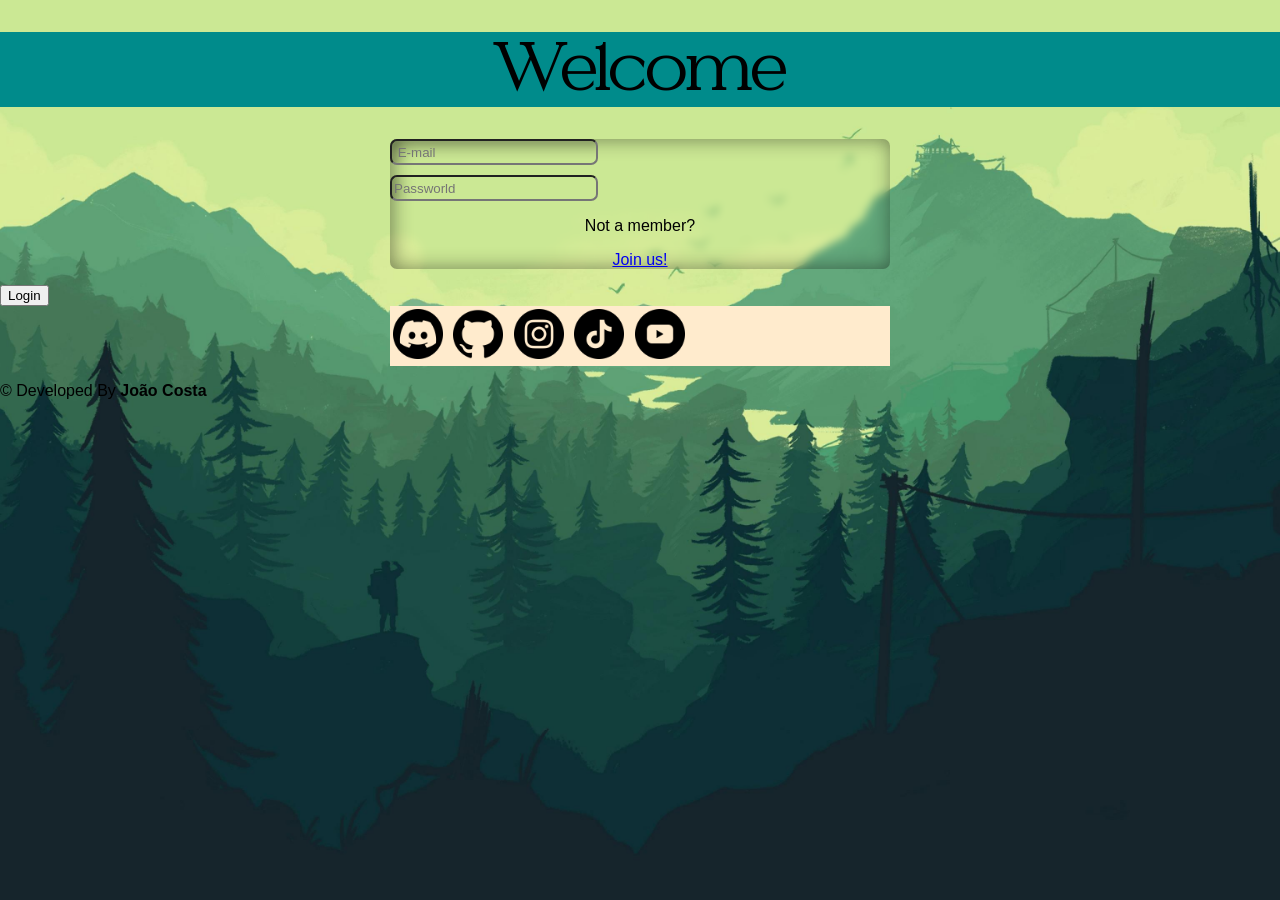
<file: aula12ex/teste/index.html>
<!DOCTYPE html>
<html lang="pt-BR">
<head>
    <meta charset="UTF-8">
    <meta name="viewport" content="width=device-width, initial-scale=1.0">
    <title>Arcuity Nature</title>
    <link rel="shortcut icon" href="imagens/cha-verde.ico" type="image/x-icon">
    <link rel="stylesheet" href="style.css">
</head>
<body>
    <header>
        <h1>Welcome</h1>
    </header>
    <nav>

    </nav>
    <section>
        <div class="body-login">
            <input type="email" name="email" id="email" placeholder=" E-mail">
            <input type="password" name="password" id="password" placeholder="Passworld">
            <p>Not a member?</p>
            <p id="join"><a href="#">Join us!</a></p>
        </div>
            <div class="login-back">
                <button id="login">Login</button>
            </div>
    </section>
    <section class="back-follows">
        <a href="https://discord.com/developers/docs/intro" target="_blank" rel="next"><abbr title="Discord"><img src="imagens/discord.png" alt="discord logo" class="follows"></abbr></a>
        <a href="https://github.com/Joaodoctype123" target="_blank" rel="next"><abbr title="GitHub"><img src="imagens/github.png" alt="github logo" class="follows"></abbr></a>
        <a href="https://instagram.com" target="_blank" rel="next"><abbr title="Instagram"><img src="imagens/instagram.png" alt="instagram logo" class="follows"></abbr></a>
        <a href="https://tiktok.com" target="_blank" rel="next"><abbr title="TikTok"><img src="imagens/tiktok.png" alt="tiktok logo" id="linkedin" class="follows"></abbr></a>
        <a href="https://youtube.com" target="_blank" rel="next"><abbr title="Youtube"><img src="imagens/youtube.png" alt="youtube logo" class="follows"></abbr></a>
    </section>
    <footer>
        <p>&copy; Developed By <strong> João Costa</strong></p>
    </footer>
    <script src="script.js"></script>
    
</body>
</html>
</file>
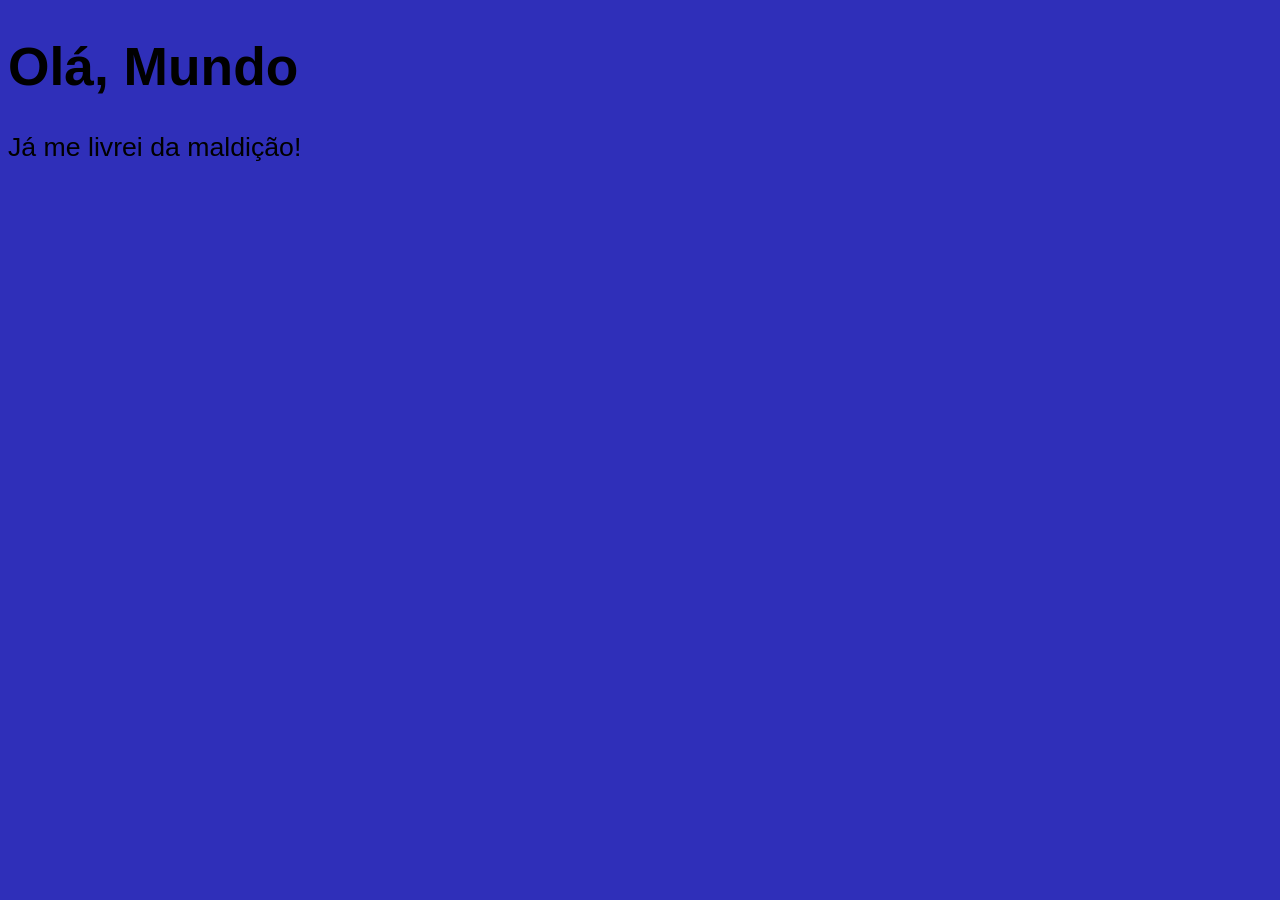
<file: aula004/ex001.html>
<!DOCTYPE html>
<html lang="pt-br">
<head>
    <meta charset="UTF-8">
    <meta name="viewport" content="width=device-width, initial-scale=1.0">
    <title>Introdução ao JavaScript</title>
    <style>
        body {
            background-color: rgb(47, 47, 185);
            font-family: Arial, Helvetica, sans-serif;
            font-size: 20pt;
        }
    </style>
</head>
<body>
    <h1>Olá, Mundo</h1>
    <p>Já me livrei da maldição!</p>
    <script>
        var nome = window.prompt('Qual é seu nome ?')
        window.alert('Seja muito bem-vindo ao meu site ' + nome + '!')
    </script>
</body>
</html>
</file>
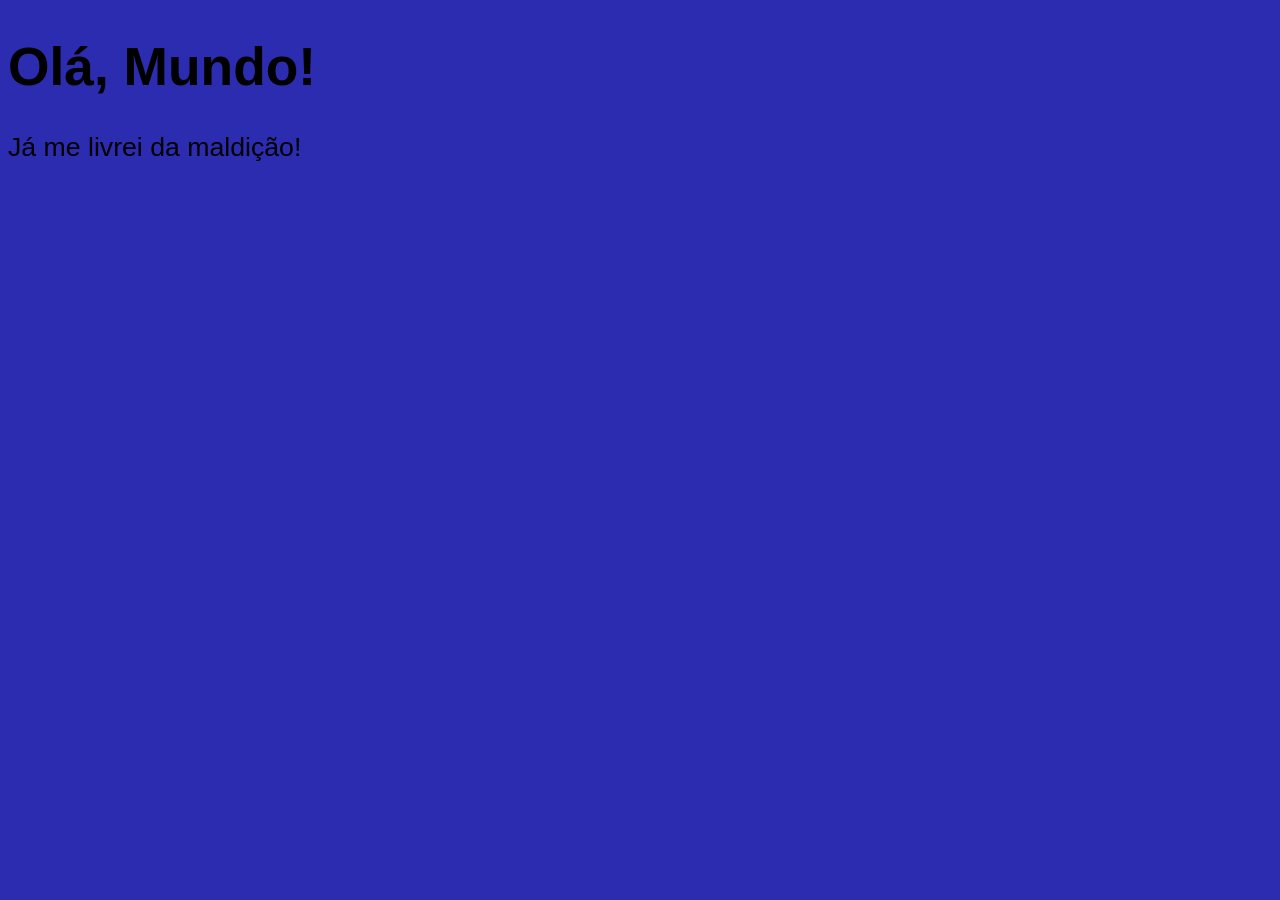
<file: aula006/ex004.html>
<!DOCTYPE html>
<html lang="pt-br">
<head>
    <meta charset="UTF-8">
    <meta name="viewport" content="width=device-width, initial-scale=1.0">
    <title>JavaScript</title>
    <style>
        body {
            background-color: rgb(44, 44, 177);
            font-family: Arial, Helvetica, sans-serif;
            font-size: 20pt;
        }
    </style>
</head>
<body>
    <h1> Olá, Mundo!</h1>
    <p>Já me livrei da maldição!</p>
    
    <script>
        var n1 = Number (window.prompt('Digite o Primeiro Número :'))
        var n2 = Number (window.prompt('Digite o Segundo Número :'))
        var s = n1 + n2 
        window.alert(`A soma entre ${n1} e ${n2} é igual a ${s}`)
    </script>
</body>
</html>
</file>
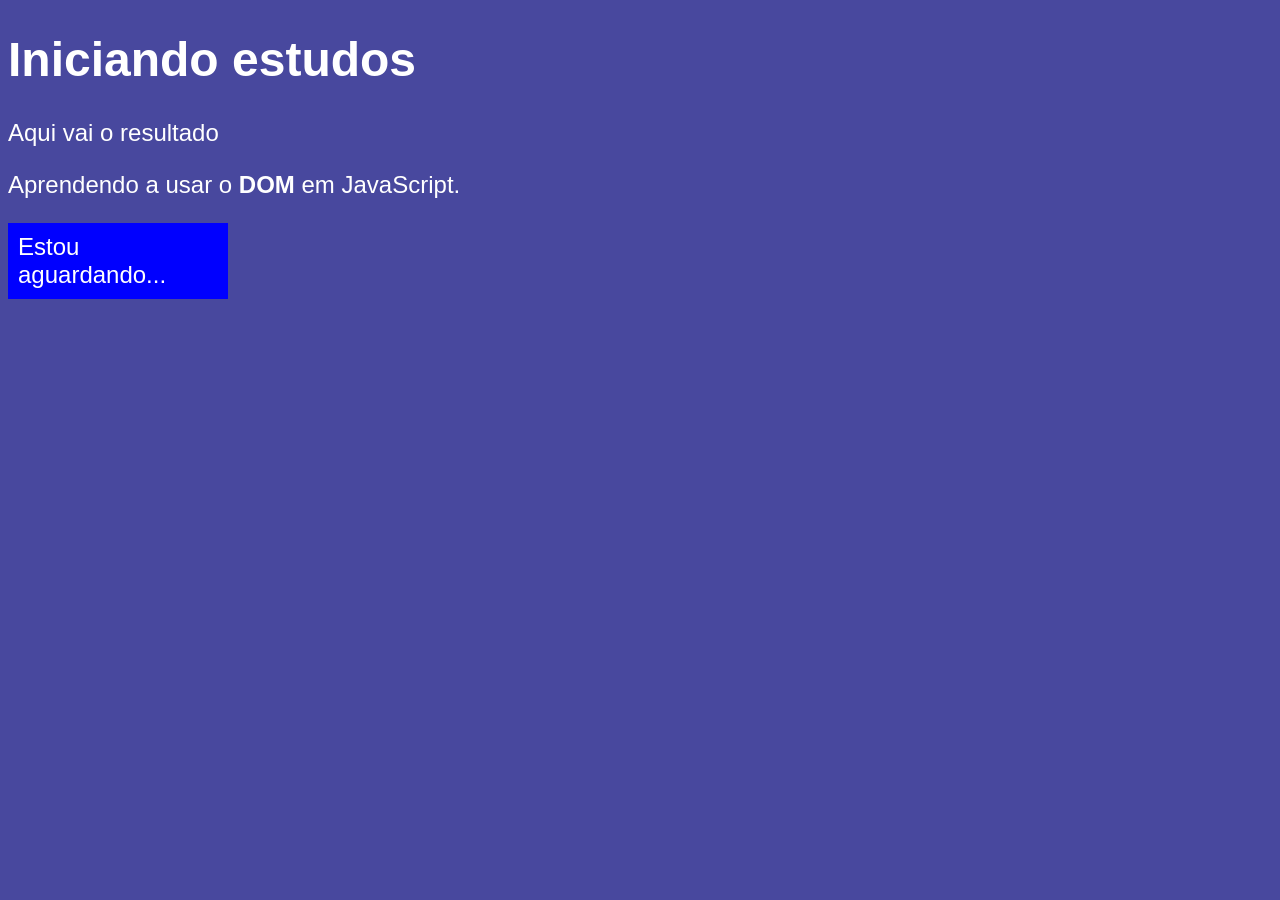
<file: aula009/ex005.html>
<!DOCTYPE html>
<html lang="pt-br">
<head>
    <meta charset="UTF-8">
    <meta name="viewport" content="width=device-width, initial-scale=1.0">
    <title>Primeiros passos com DOM</title>
    <style>
        body {
            background-color: rgb(72, 72, 158);
            color: white;
            font: normal 18pt Arial;
        }
    </style>
</head>
<body>
    <h1>Iniciando estudos</h1>
    <p>Aqui vai o resultado</p>
    <p>Aprendendo a usar o <strong>DOM</strong> em JavaScript.</p>
    <div class="msg" >clique em mim</div>
    <script>
        var corpo = window.document.body
        var p1 = window.document.getElementsByTagName('p')[1] 
        // window.alert('Seja Bem-Vindo ao Site do CursoemVideo do Gustavo Guanabara ?')
        // window.document.write(p1.innerText)
        // corpo.style.background = 'black'
        // p1.style.color = 'blue'
        // document.write(p1.innerHTML) // para pegar o conteudo todo de dentro do paragrafo
        // window.alert(p1.innerText)
        /* var d = window.document.getElementsByClassName('msg')[0]
        var d = getElementsById('msg')
        d.innerText = 'Estou aguardando...'
        d.style.background  = 'green' */
        var d = window.document.querySelector('div.msg')
        d.style.background = 'blue'
        d.innerHTML = 'Estou aguardando... '
        d.style.padding = '10px'
        d.style.width = '200px'

    </script>
</body>
</html>
</file>
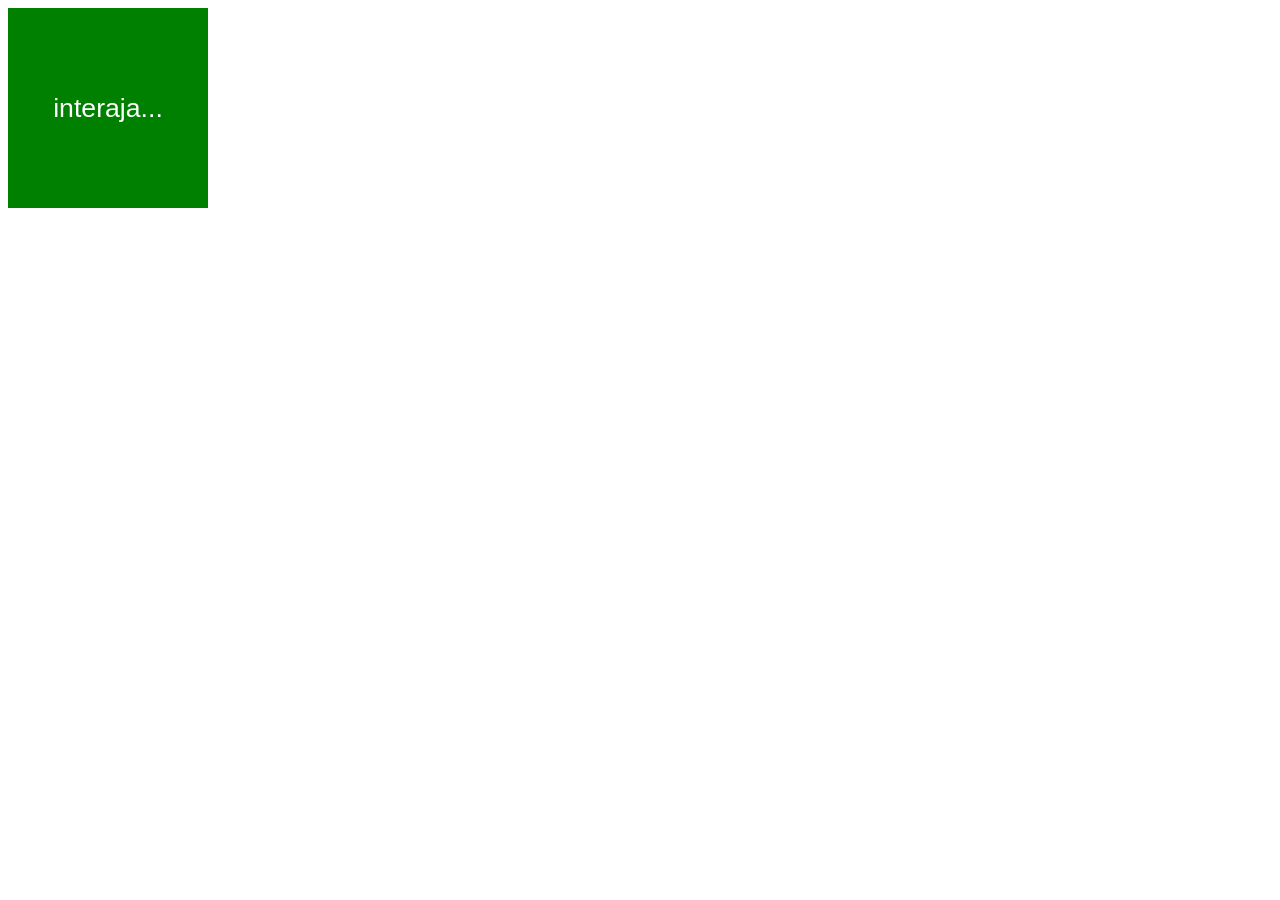
<file: aula10/ex006.html>
<!DOCTYPE html>
<html lang="en">
<head>
    <meta charset="UTF-8">
    <meta name="viewport" content="width=device-width, initial-scale=1.0">
    <title>Eventos Dom</title>
    <style>
        div#area {
            font: normal 20pt Arial;
            background: green;
            color: white;
            width: 200px;
            height: 200px;
            line-height: 200px;
            text-align: center;
        }
    </style>
</head>
<body>
    <div id="area">
        interaja...
    </div>
    <!-- onclick="clicar()" onmouseenter="entrar()" onmouseout="sair()" -->
    <script>
        var a = window.document.getElementById('area')
        a.addEventListener('click', clicar)
        a.addEventListener('mouseenter', entrar)
        a.addEventListener('mouseout', sair)
        function clicar() {
            a.innerText = 'Clicou !' 
            a.style.background = 'red'
        }
        function entrar() {
            a.innerText = 'Entrou !'
        }
        function sair(){
            a.innerText = 'Saiu !'
            a.style.background = 'green'
        }
    </script>
</body>
</html>
</file>
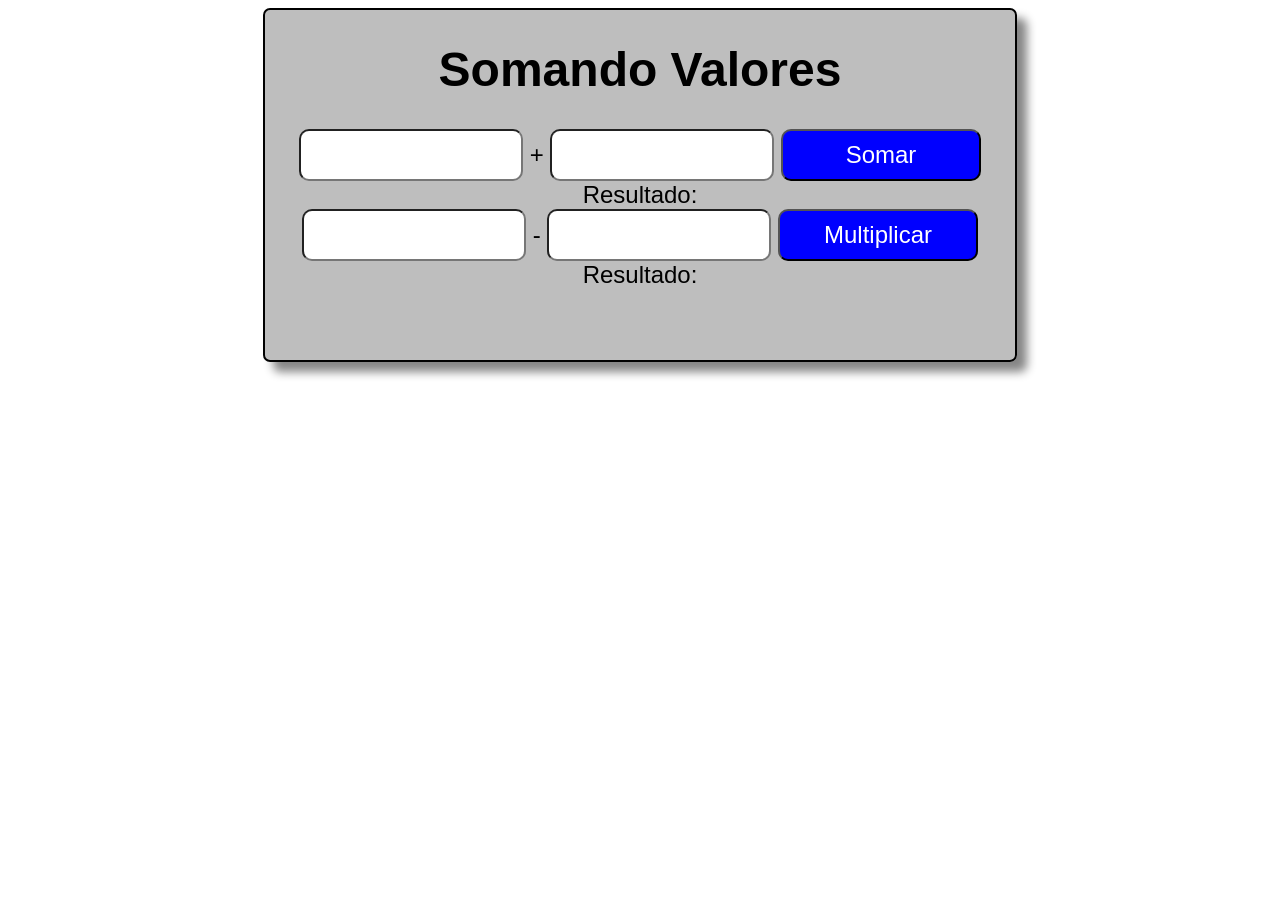
<file: aula10/ex007.html>
<!DOCTYPE html>
<html lang="pt-br">
<head>
    <meta charset="UTF-8">
    <meta name="viewport" content="width=device-width, initial-scale=1.0">
    <title>Somando Números</title>
    <style>
        body {
            font: normal 18pt Arial;
            
            
        }
        input#txtn1 {
            font: normal 18pt Arial;
            width: 200px;
            border-radius: 10px;
            padding: 10px;
        }
        input#txtn2 {
            font: normal 18pt Arial;
            width: 200px;
            border-radius: 10px;
            padding: 10px;
        }
        input#txtn3 {
            font: normal 18pt Arial;
            width: 200px;
            border-radius: 10px;
            padding: 10px;
        }
        input#txtn4 {
            font: normal 18pt Arial;
            width: 200px;
            border-radius: 10px;
            padding: 10px;
        }
        .button-1 {
            font: normal 18pt Arial;
            width: 200px;
            border-radius: 10px;
            padding: 10px;
            background-color: blue;
            color: rgb(255, 255, 255);
        }
        .button-2 {
            font: normal 18pt Arial;
            width: 200px;
            border-radius: 10px;
            padding: 10px;
            background-color: blue;
            color: rgb(255, 255, 255); 
        }
        #calcu {
            text-align: center;
            margin: auto;
            border: black 2px;
            background-color: rgba(0, 0, 0, 0.253);
            width: 750px;
            border-style: solid;
            border-radius: 7px;
            height: 350px;
            box-shadow: 10px 10px 10px rgba(0, 0, 0, 0.479);

        }

    </style>
</head>
<body>
    <div id="calcu">
        <h1>Somando Valores</h1>
        <input type="number" name="txtn1" id="txtn1"> +
        <input type="number" name="txtn2" id="txtn2">
        <input type="button" value="Somar" onclick="somar()" class="button-1">
        <div id="res">
            Resultado:
        </div>
        <input type="number" name="txtn3" id="txtn3"> -
        <input type="number" name="txtn4" id="txtn4">
        <input type="button" value="Multiplicar" onclick="multiplicar()" class="button-2">
        <div id="resu">
            Resultado:
        </div>
       
    </div>
    <script>
        function somar() {
            var tn1 = window.document.getElementById('txtn1')
            var tn2 = window.document.getElementById('txtn2')
            var res = window.document.getElementById('res')
            var n1 = Number(tn1.value)
            var n2 = Number(tn2.value)
            var s = n1 + n2
            // var r = n1 + n2 - n3
            res.innerHTML = `A soma entre ${n1} e ${n2} é igual a ${s}`
            // res.innerHTML = `A soma entre ${n1} + ${n2} - ${n3} é igual a ${r}`

        }
        function multiplicar() {
            var tn3 = window.document.getElementById('txtn3')
            var tn4 = window.document.getElementById('txtn4')
            var resu = window.document.getElementById('resu')
            var n3 = Number(tn3.value)
            var n4 = Number(tn4.value) // vai dizer que 0 n4 é número e dizer que o tn4 tem um valor com o 'tn4.value'
            var r = n3 - n4 
            resu.innerHTML = `A subtração de ${n3} e ${n4} é igual a ${r}`
            
            
        }
    </script>
    
</body>
</html>
</file>
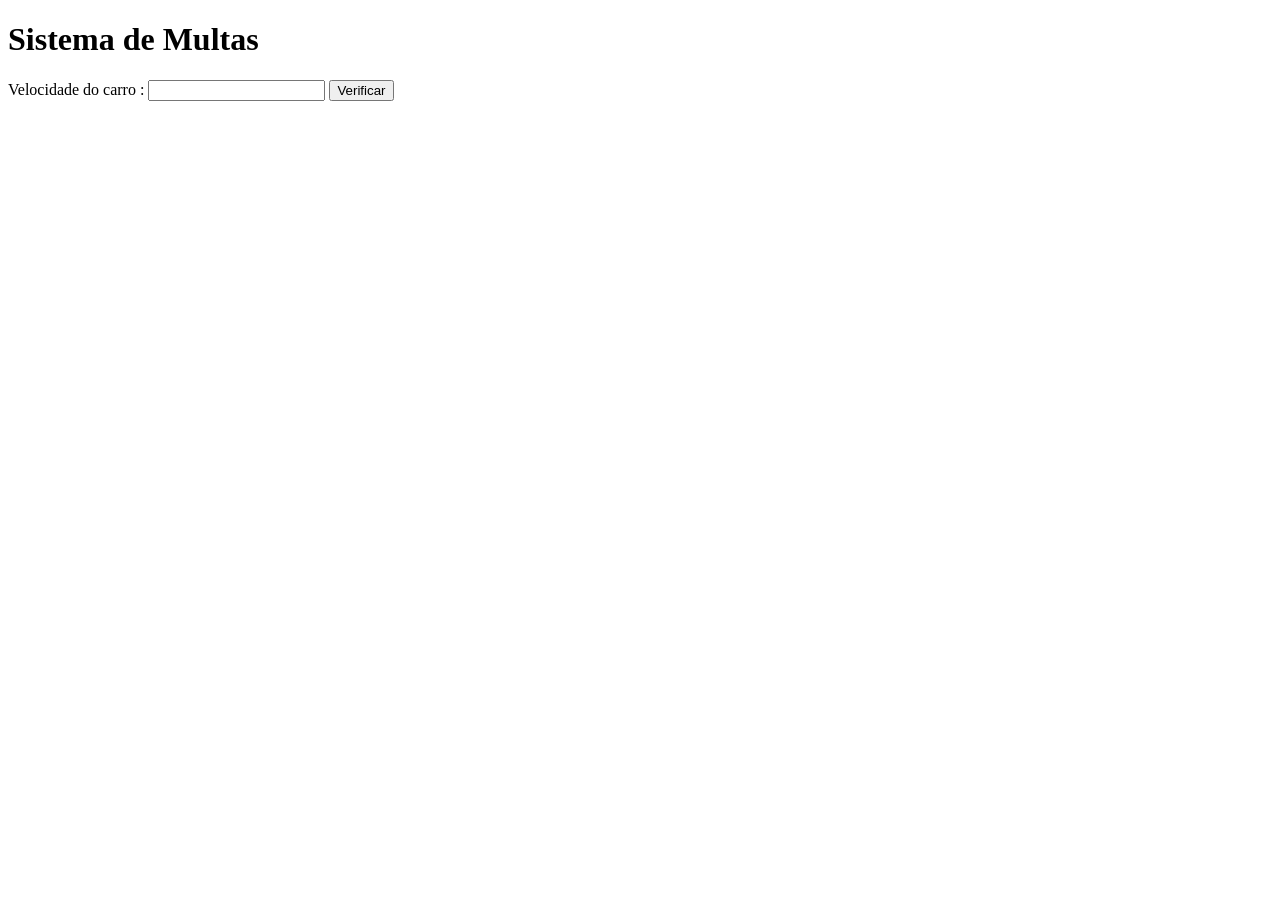
<file: aula11/ex010.html>
<!DOCTYPE html>
<html lang="pt-br">
<head>
    <meta charset="UTF-8">
    <meta name="viewport" content="width=device-width, initial-scale=1.0">
    <title>DETRAN</title>
</head>
<body>
    <h1>Sistema de Multas</h1>
    Velocidade do carro : <input type="number" name="txtvel" id="txtvel">
    <input type="button" value="Verificar" onclick="calcular()">
    <div id="res">
        
    </div>
    <script>
        function calcular() {
            var txtv = window.document.querySelector('input#txtvel')
            var res = window.document.querySelector('div#res')
            var vel = Number(txtv.value)
            res.innerHTML = `<p>Sua velocidade é de <strong>${vel} Km/h</strong></p>`
            if (vel > 60) {
                res.innerHTML = `<p>Você ultrapassou a velocidade permitida. <strong>MULTADO</strong> </p>`
            }
            res.innerHTML += `Dirija sempre com o cinto de segurança !`
        }
    </script>
</body>
</html>
</file>
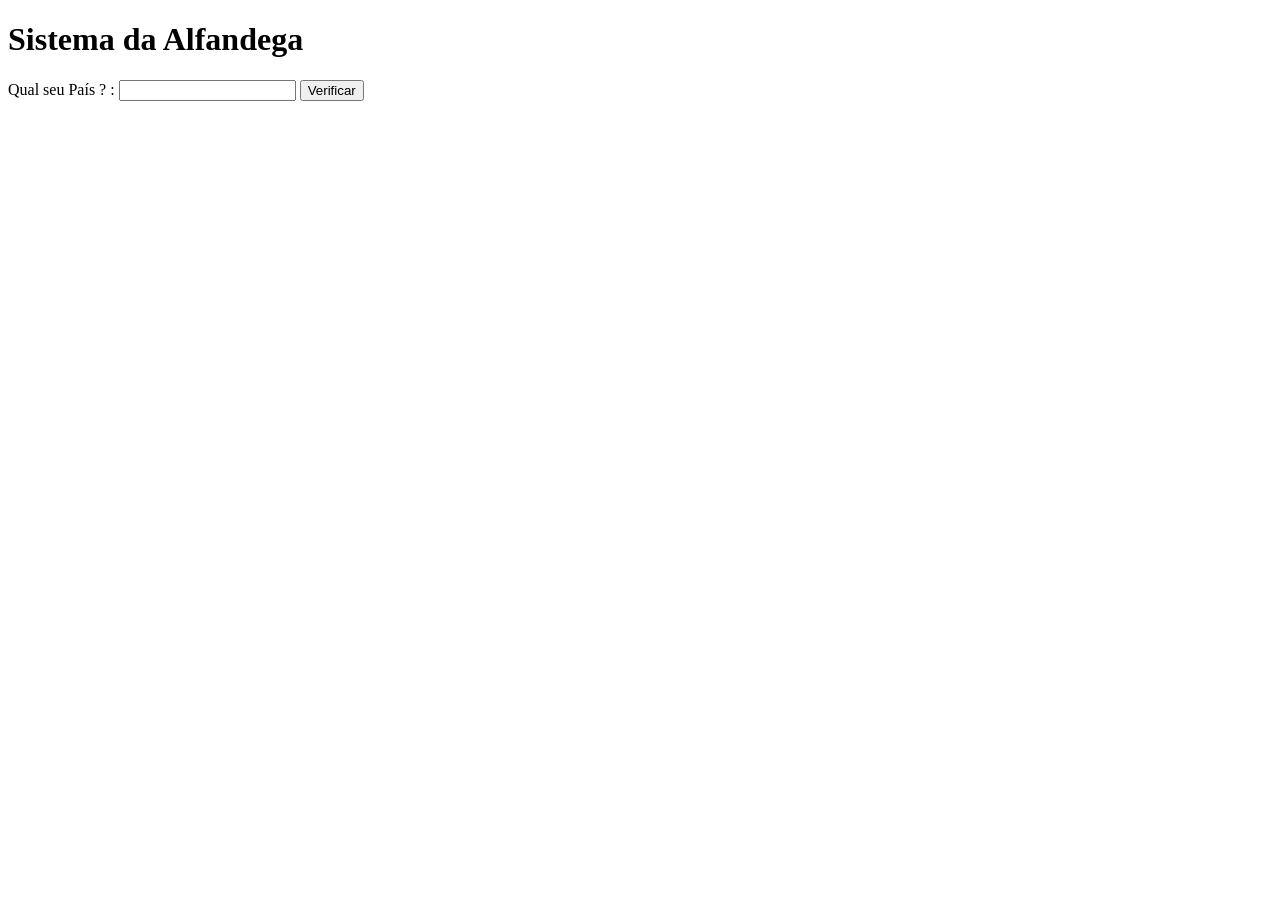
<file: aula11/ex011.html>
<!DOCTYPE html>
<html lang="pt-br">
<head>
    <meta charset="UTF-8">
    <meta name="viewport" content="width=device-width, initial-scale=1.0">
    <title>Alfandega</title>
</head>
<body>
    <h1>Sistema da Alfandega</h1>
    Qual seu País ? : <input type="text" name="text" id="text">
    <input type="button" value="Verificar" id="button" onclick="aprovar()" >
    <div id="resultado">
    
    </div>
    <script>
        function aprovar() {
            var text = window.document.querySelector('input#text')
            var resultado = window.document.querySelector('div#resultado')
            var text = String(text.value)
            
            if (text == 'Brasil'){
                resultado.innerHTML = `Você mora em ${text} sua nacionalidade é Brasileiro(a) !`
            } else {
                resultado.innerHTML = `Você é Estrangeiro`
            }

        }
        
    </script>
</body>
</html>
</file>
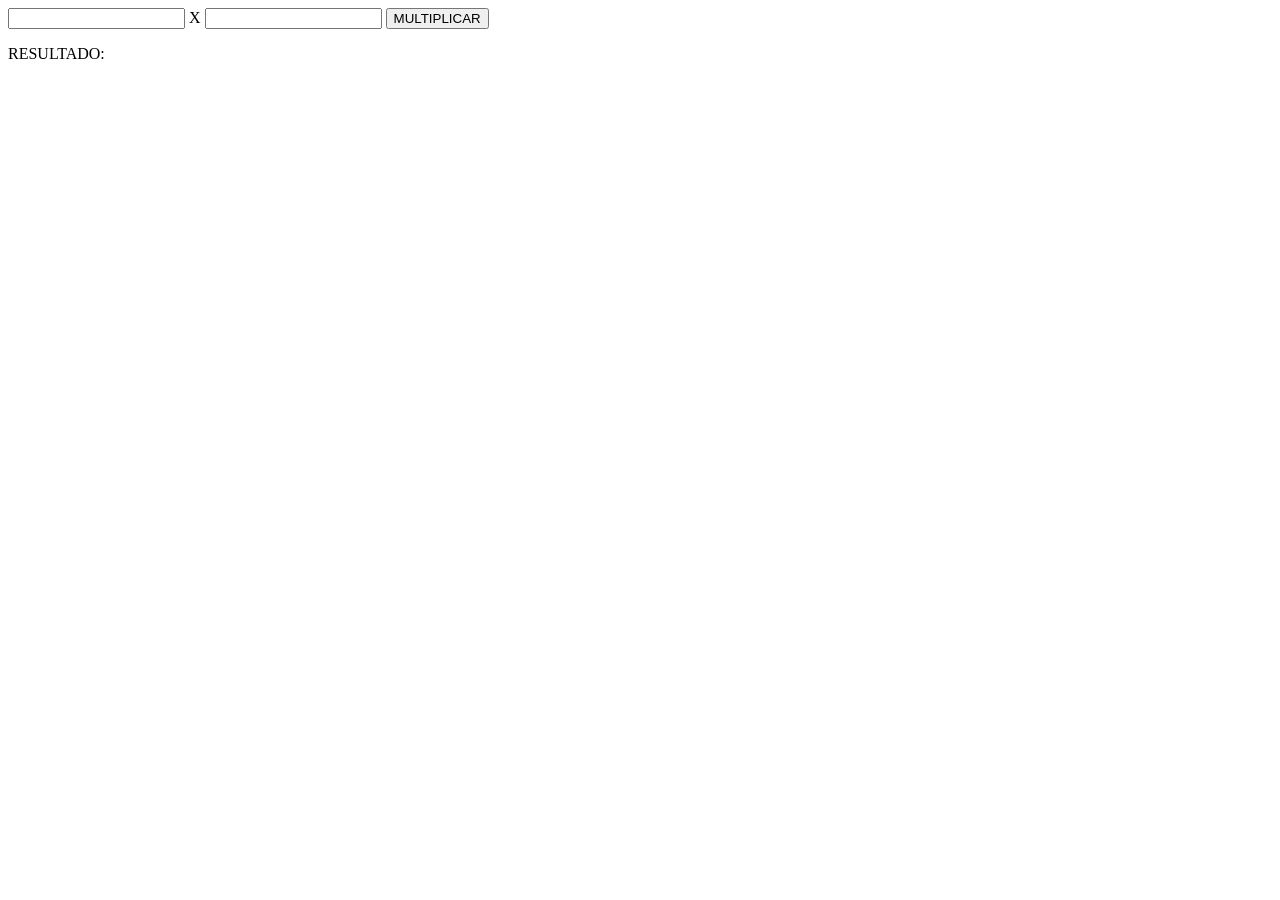
<file: aula11/teste.html>
<!DOCTYPE html>
<html lang="pt-br">
<head>
    <meta charset="UTF-8">
    <meta name="viewport" content="width=device-width, initial-scale=1.0">
    <title>Estudos</title>
</head>
<body>
    <input type="number" name="num1" id="num1"> X
    <input type="number" name="num2" id="num2">
    <input type="button" value="MULTIPLICAR" onclick="multiplicar()">
    <div id="resu">
        <P>RESULTADO:</P>
    </div>
    <script>
        function multiplicar(){
            var numb1 = window.document.getElementById('num1')
            var numb2 = window.document.getElementById('num2')
            var resu = window.document.getElementById('resu')
            var num1 = Number(numb1.value)
            var num2 = Number(numb2.value)
            var res = num1 * num2
            resu.innerHTML = `O Resultado da conta entre ${num1} e ${num2} é igual a ${res}`
            
        }
    </script>
    
</body>
</html>
</file>
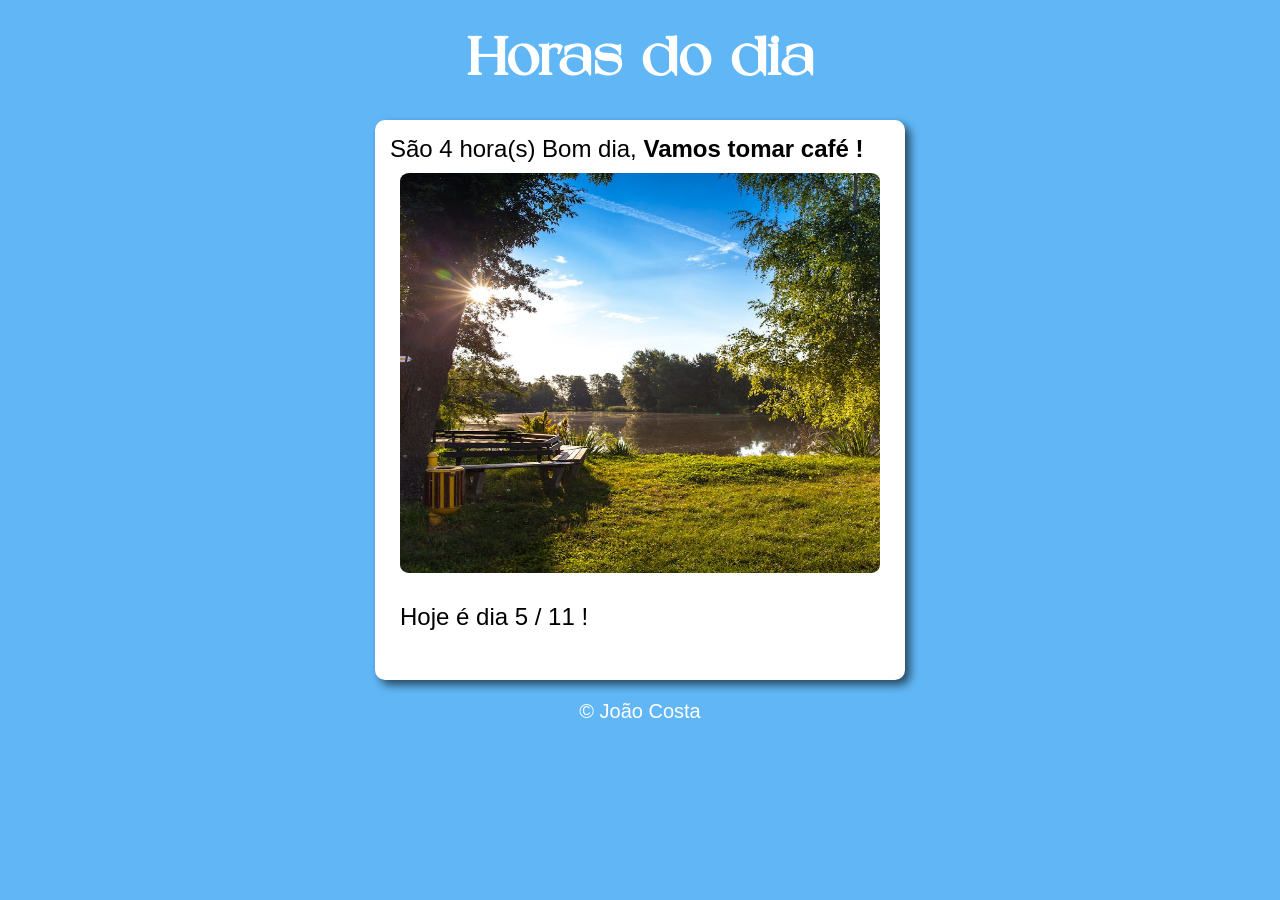
<file: aula12ex/ex014/mini-projeto/modelo.html>
<!DOCTYPE html>
<html lang="pt-BR">
<head>
    <meta charset="UTF-8">
    <meta name="viewport" content="width=device-width, initial-scale=1.0">
    <title>modelo de exercicio</title>
    <link rel="stylesheet" href="style.css">
</head>
<body onload="carregar()">
    <header>
        <h1>Horas do dia</h1>
    </header>
    <section>
        <div id="msg">
            Aqui vai aparecer a mensagem...
        </div>
        <div id="foto">
            <img id="imagem" src="foto-manha.jpg" alt="foto-manha">
            <p id="paragraph">
                
            </p>
        </div>
    </section>
    <footer>
        <p>&copy; João Costa </p>
    </footer>
    <script src="script.js"></script>
</body>
</html>
</file>
<file: aula12ex/teste/style.css>
@font-face {
    font-family: 'nature';
    src: url('fonts/Paris\ Forbel\ TTF.ttf')format('truetype')
}

body {
    padding: 0px;
    margin: 0px;
    background-image: url('imagens/natureza-high.jpg');
    background-repeat: no-repeat;
    background-attachment: fixed;
    background-position: center center;
    background-size: cover;
    font-family: Arial, Helvetica, sans-serif;

}

header {
    background-color: darkcyan;

}
header h1 {
    font-family: 'nature';
    text-align: center;
    font-size: clamp(1.5rem, 7vw, 3rem);

}
nav {
    background-color: darkgoldenrod;


}
.body-login {
    text-align: center;
    max-width: 500px;
    margin: auto;
    backdrop-filter: blur(4px);
    box-shadow: inset 2px 0px 20px 0px rgba(0, 0, 0, 0.459);
    /*position: absolute;
    top: 50%;
    left: 50%;
    transform: translate(-50%, -50%);*/
    border-radius: 7px;

}

input#email {
    text-align: cent;
    display: block;
    width: 200px;
    border-radius: 7px;
    backdrop-filter: blur(3px);
    background-color: transparent;
    height: 20px;
    margin-top: 10px;
}
input#password {
    display: block;
    width: 200px;
    border-radius: 7px;
    backdrop-filter: blur(3px);
    background-color: transparent;
    height: 20px;
    margin-top: 10px;
}
p#join {

}
.login-back {

}
.back-follows {
    backdrop-filter: blur(3px);
    background-color: blanchedalmond;
    max-width: 500px;
    margin: auto;
}
.follows {
    padding: 3px;
    max-width: 50px;
    transition: 0.3s ease-out;
}
.follows:hover {
    transform: scale(1.3);
}
</file>
<file: aula12ex/ex014/mini-projeto/style.css>
@charset "UTF-8";
@font-face {
    font-family: 'Good' ;
    src: url('fonts/ChettaVissto.ttf')format('truetype');
}
body {
    background: rgb(35, 102, 190);
    font: normal 15pt 'arial';
}
header {
    font-family: 'good';
    font-size: 26px;
    color: white;
    text-align: center;
}
section {
    background: white;
    border-radius: 10px;
    padding: 15px;
    max-width: 500px;
    margin: auto;   
    box-shadow: 5px 5px 10px rgba(0, 0, 0, 0.61);
}
footer {
    text-align: center;
    
    color: white;
}

img#imagem {
    min-width: 100%;
    max-height: 400px;
    border-radius: 2%;
}
div#foto {
    padding: 10px;
}
div {
    
    font-size: 24px;
}
</file>
